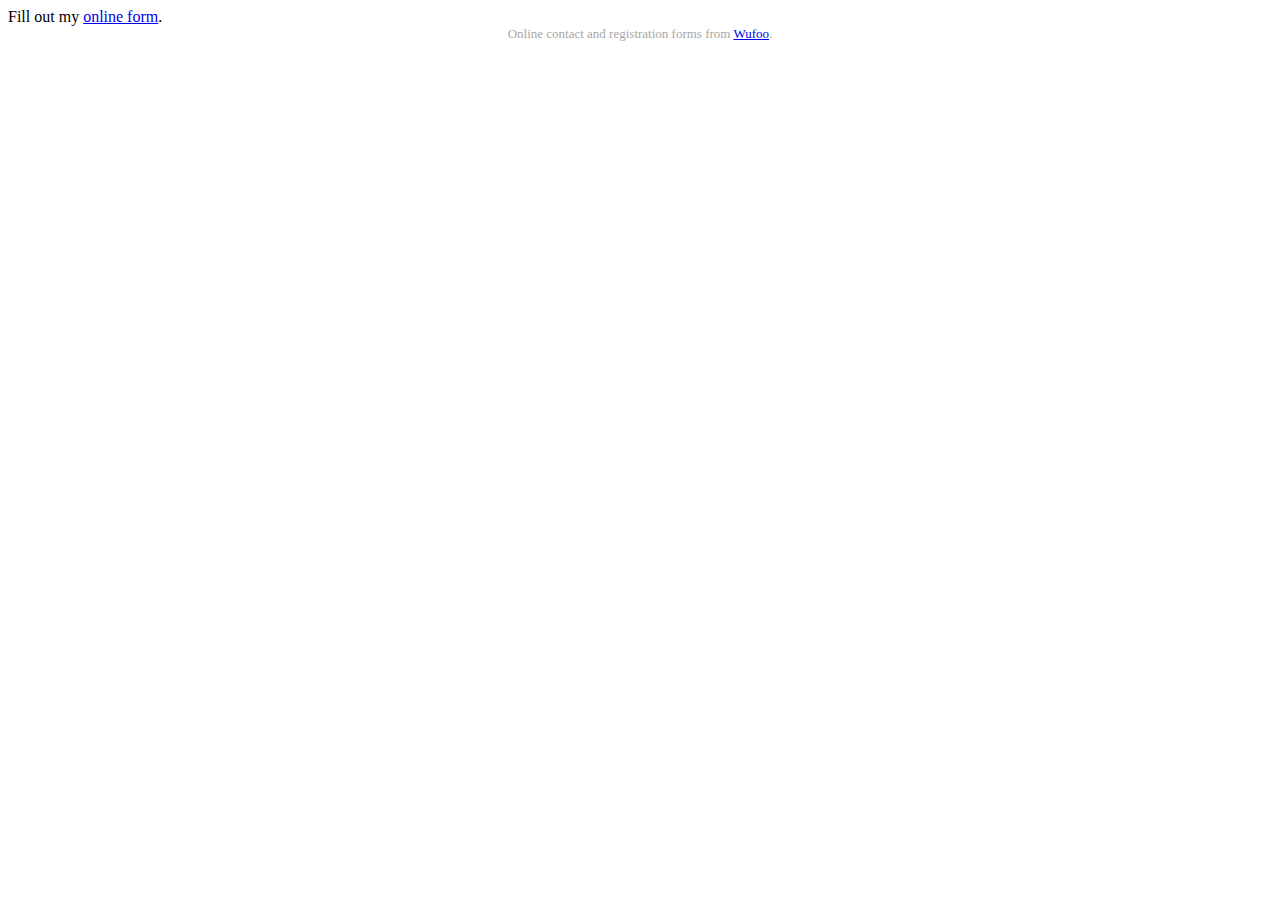
<file: reserver.html>
<!DOCTYPE html>
<html>
<head>
	<title> Reservez votre trip </title>
</head>
<body>

	<div id="wufoo-z1ie52jq1h0ohdq">
Fill out my <a href="https://cthoreux.wufoo.com/forms/z1ie52jq1h0ohdq">online form</a>.
</div>
<div id="wuf-adv" style="font-family:inherit;font-size: small;color:#a7a7a7;text-align:center;display:block;">Online contact and registration forms from <a href="http://www.wufoo.com">Wufoo</a>.</div>
<script type="text/javascript">var z1ie52jq1h0ohdq;(function(d, t) {
var s = d.createElement(t), options = {
'userName':'cthoreux',
'formHash':'z1ie52jq1h0ohdq',
'autoResize':true,
'height':'1038',
'async':true,
'host':'wufoo.com',
'header':'show',
'ssl':true};
s.src = ('https:' == d.location.protocol ? 'https://' : 'http://') + 'www.wufoo.com/scripts/embed/form.js';
s.onload = s.onreadystatechange = function() {
var rs = this.readyState; if (rs) if (rs != 'complete') if (rs != 'loaded') return;
try { z1ie52jq1h0ohdq = new WufooForm();z1ie52jq1h0ohdq.initialize(options);z1ie52jq1h0ohdq.display(); } catch (e) {}};
var scr = d.getElementsByTagName(t)[0], par = scr.parentNode; par.insertBefore(s, scr);
})(document, 'script');</script>

</body>
</html>
</file>
